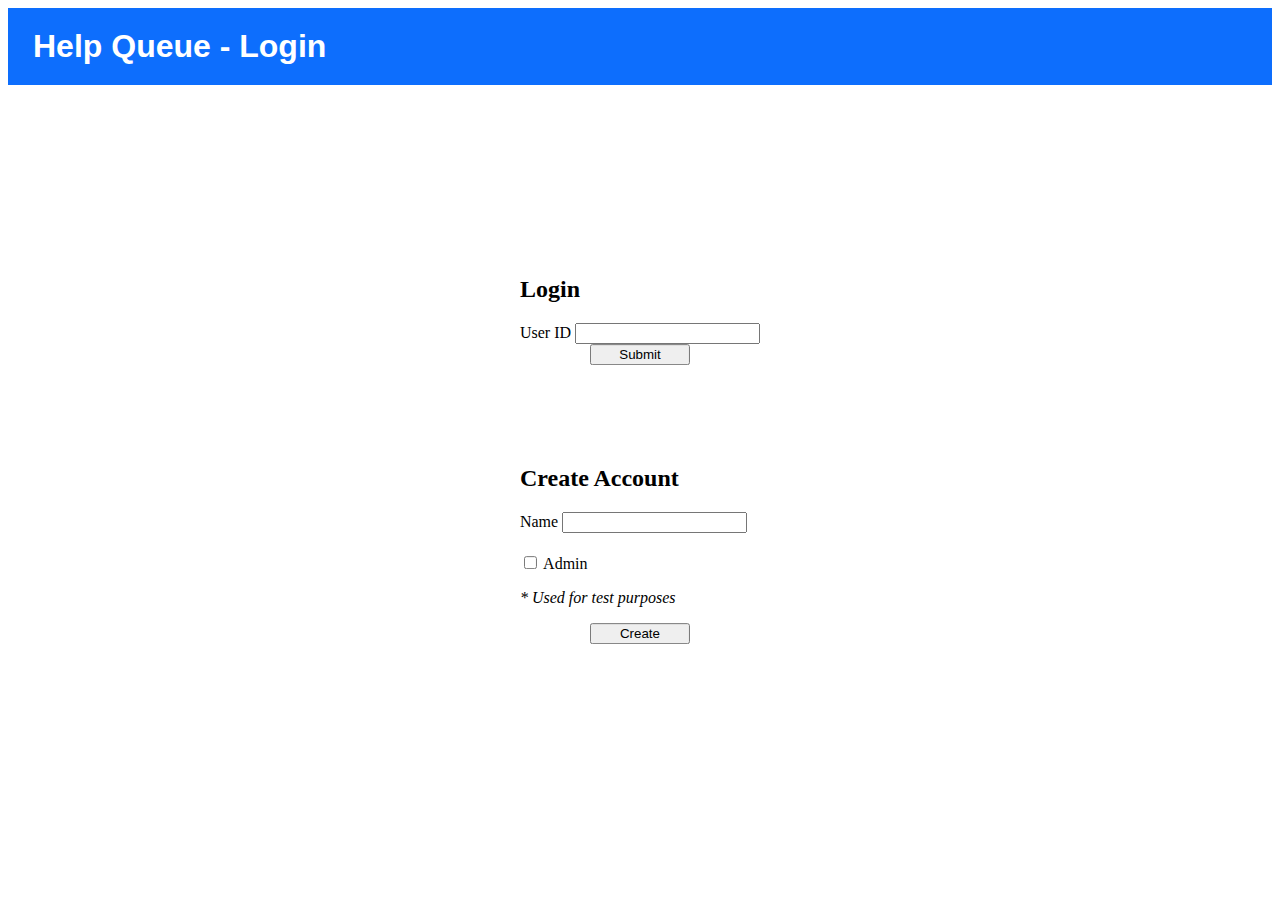
<file: source/src/main/resources/static/index.html>
<!DOCTYPE html>
<html lang="en">
<head>
    <meta charset="UTF-8">
    <title>Login</title>

    <link href="https://cdn.jsdelivr.net/npm/bootstrap@5.0.0-beta3/dist/css/bootstrap.min.css" rel="stylesheet" integrity="sha384-eOJMYsd53ii+scO/bJGFsiCZc+5NDVN2yr8+0RDqr0Ql0h+rP48ckxlpbzKgwra6" crossorigin="anonymous">
    <link rel="stylesheet" href="css/index.css">
</head>
<body>

<script type='text/javascript' async=false defer=false src='js/index.js'></script>

<div class="header">
    <h1>Help Queue - Login</h1>
</div>

<div class="container input">
    <form class>
        <h2>Login</h2>
        <div class="mb-3">
            <label for="userid" class="form-label">User ID</label>
            <input type="text" class="form-control" id="userid">
        </div>
        <div class="centerbtn">
            <button type="button" class="btn btn-primary" onclick="login()">Submit</button>
        </div>
    </form>
    <form class="input">
        <h2>Create Account</h2>
        <div class="mb-3">
            <label for="name" class="form-label">Name</label>
            <input type="text" class="form-control" id="name">
            <div class="checkinput">
                <input type="checkbox" id="admin" name="admin" value="isAdmin">
                <label for="admin">Admin</label><br>
            </div>
        </div>
        <p class ="text-danger"><em>* Used for test purposes</em></p>
        <div class="centerbtn">
            <button type="button" class="btn btn-primary" onclick="create()">Create</button>
        </div>
    </form>
</div>

</body>
</html>
</file>
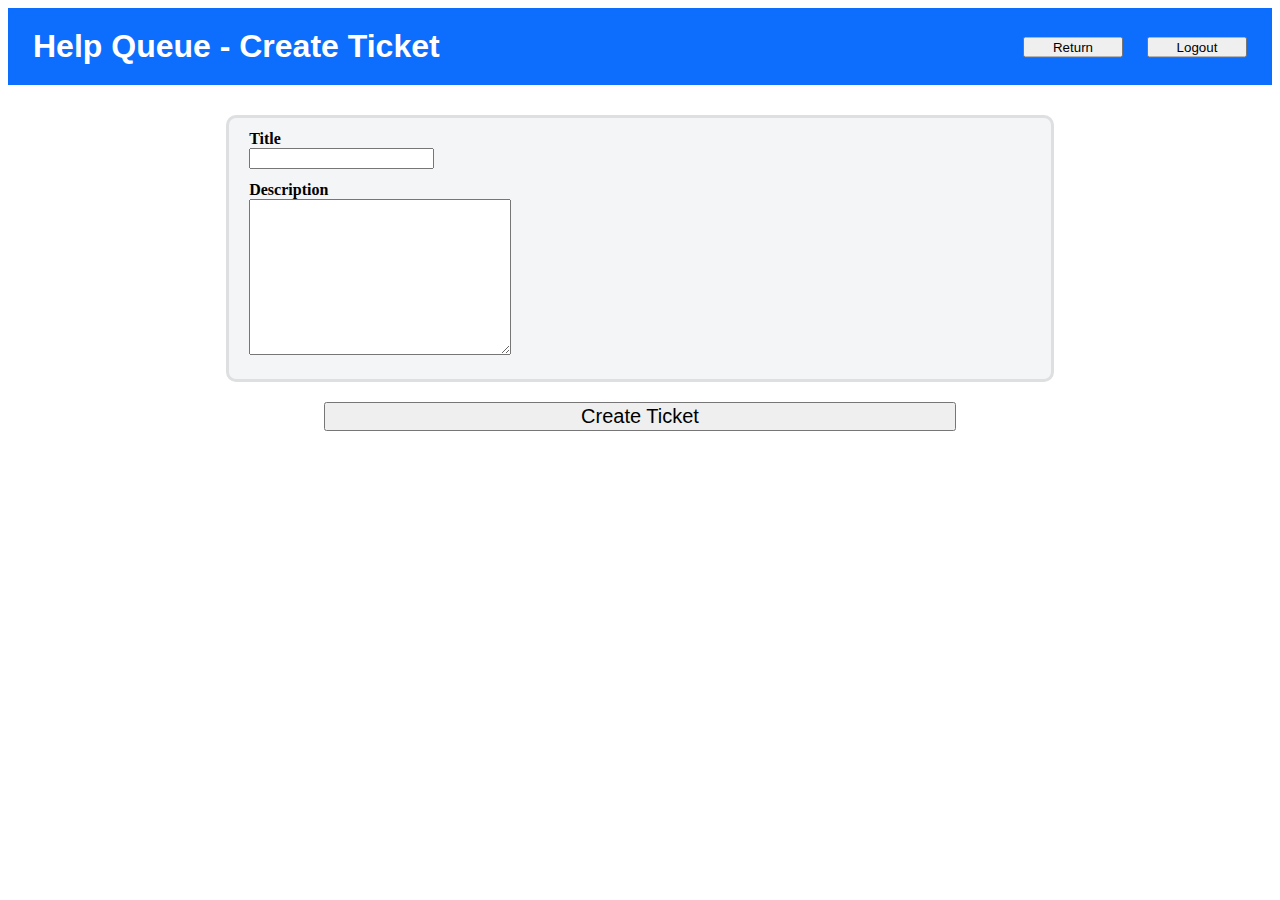
<file: source/src/main/resources/static/create.html>
<!DOCTYPE html>
<html lang="en">
<head>
    <meta charset="UTF-8">
    <title>Help Queue</title>

    <link href="https://cdn.jsdelivr.net/npm/bootstrap@5.0.0-beta3/dist/css/bootstrap.min.css" rel="stylesheet" integrity="sha384-eOJMYsd53ii+scO/bJGFsiCZc+5NDVN2yr8+0RDqr0Ql0h+rP48ckxlpbzKgwra6" crossorigin="anonymous">
    <link rel="stylesheet" href="css/queue.css">
</head>
<body>

<script type='text/javascript' async=false defer=false src='js/create.js'></script>

<div class="header">
    <h1>Help Queue - Create Ticket</h1>
    <div class="logout">
        <button type="button" class="btn btn-light" id="returnButton" onclick="returnQueue()">Return</button>
        <button type="button" class="btn btn-light" onclick="logout()">Logout</button>
    </div>
</div>

<div class="left-offset top-offset">
    <h3 id="user-tag"></h3>
</div>

<div class="top-offset">
    <div class="ticket-holder">
        <form class="input">
            <h4 class="ticket-offset"><label for="title" class="form-label">Title</label></h4>
            <div class="form-box">
                <input type="text" class="form-control" id="title">
            </div>
            <h4 class="ticket-offset"><label for="description" class="form-label">Description</label></h4>
            <div class="form-box">
                <textarea name="message" rows="10" cols="30" type="text" class="form-control" id="description"></textarea>
            </div>
            <div class="top-offset"><!--Bottom spacer--></div>
        </form>
    </div>

</div>

<div class="top-offset"><!--Button spacer--></div>
    <button type="button" class="btn btn-primary create-button" onclick="createTicket()">Create Ticket</button>
<div class="top-offset"><!--Bottom spacer--></div>
<div class="top-offset"><!--Bottom spacer--></div>

</body>
</html>
</file>
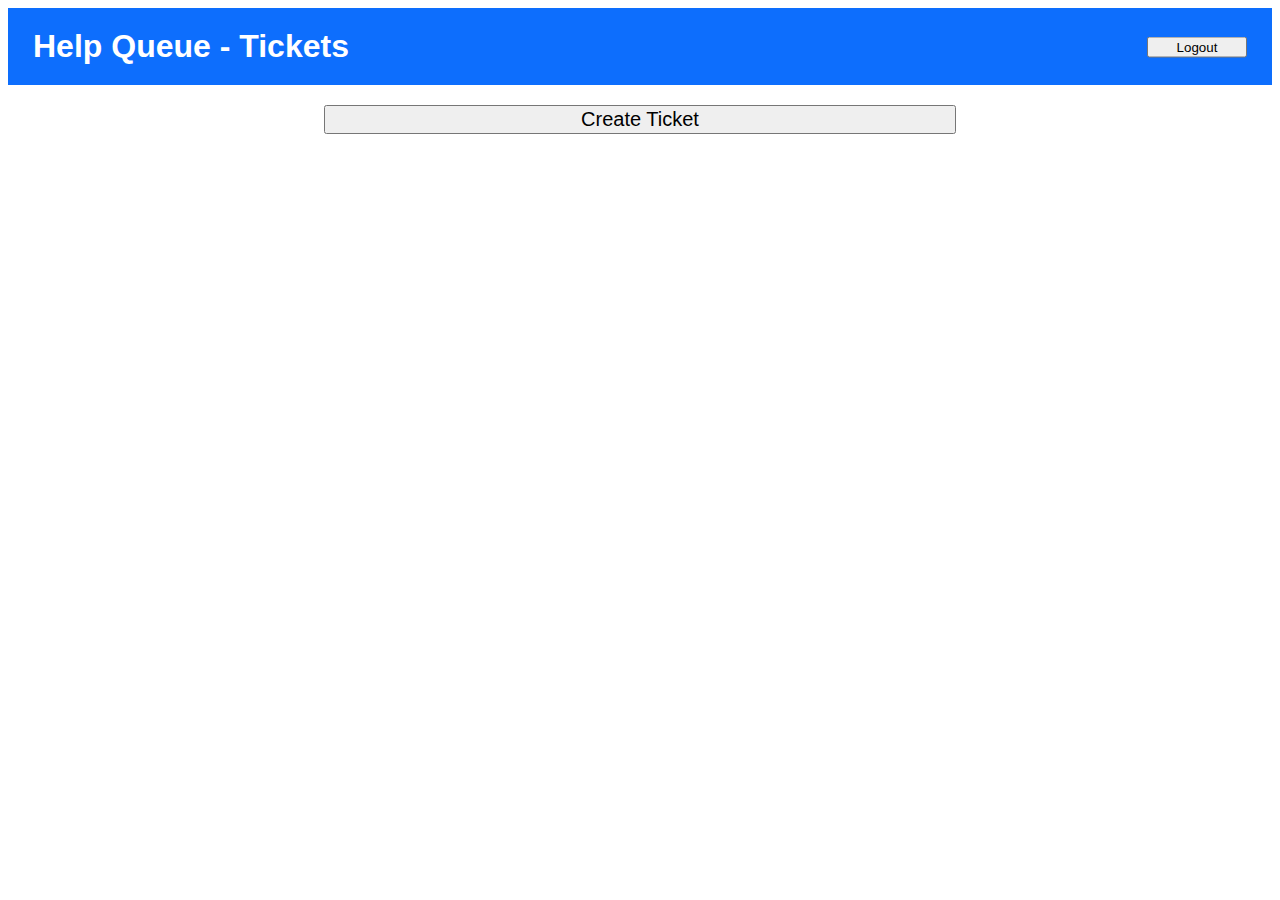
<file: source/src/main/resources/static/queue.html>
<!DOCTYPE html>
<html lang="en">
<head>
    <meta charset="UTF-8">
    <title>Help Queue</title>

    <link href="https://cdn.jsdelivr.net/npm/bootstrap@5.0.0-beta3/dist/css/bootstrap.min.css" rel="stylesheet" integrity="sha384-eOJMYsd53ii+scO/bJGFsiCZc+5NDVN2yr8+0RDqr0Ql0h+rP48ckxlpbzKgwra6" crossorigin="anonymous">
    <link rel="stylesheet" href="css/queue.css">
</head>
<body>

<script type='text/javascript' async=false defer=false src='js/queue.js'></script>

<div class="header">
    <h1>Help Queue - Tickets</h1>
    <div class="logout">
        <button type="button" class="btn btn-light" onclick="logout()">Logout</button>
    </div>
</div>

<div class="left-offset top-offset">
    <h3 id="user-tag"></h3>
</div>

<button type="button" class="btn btn-primary create-button" onclick="navigateCreate()">Create Ticket</button>

<div class="top-offset" id="ticket-queue">
    <!-- Populated by JS on load-->
</div>

<div class="large-top-offset"><!--Bottom spacer--></div>

</body>
</html>
</file>
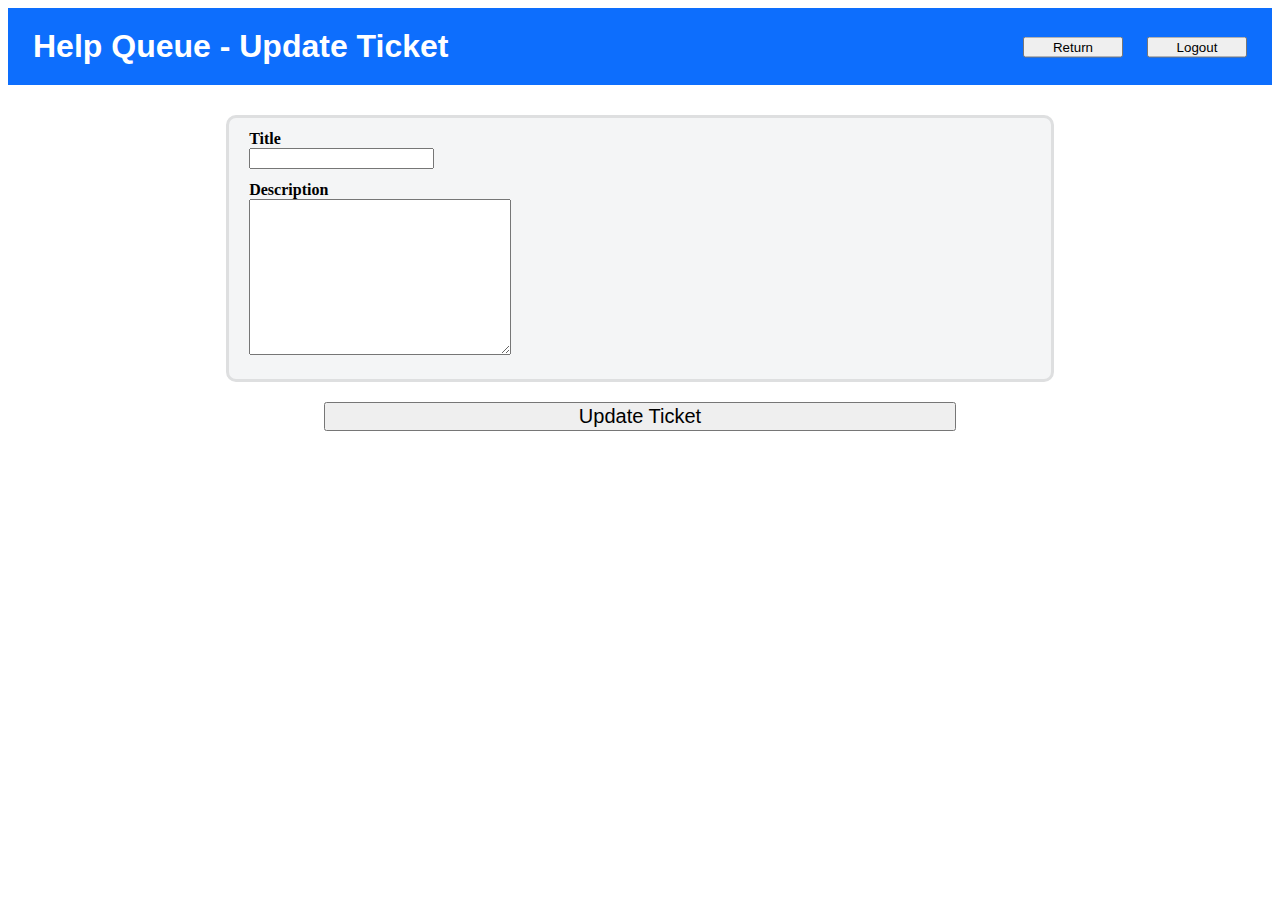
<file: source/src/main/resources/static/update.html>
<!DOCTYPE html>
<html lang="en">
<head>
    <meta charset="UTF-8">
    <title>Help Queue</title>

    <link href="https://cdn.jsdelivr.net/npm/bootstrap@5.0.0-beta3/dist/css/bootstrap.min.css" rel="stylesheet" integrity="sha384-eOJMYsd53ii+scO/bJGFsiCZc+5NDVN2yr8+0RDqr0Ql0h+rP48ckxlpbzKgwra6" crossorigin="anonymous">
    <link rel="stylesheet" href="css/queue.css">
</head>
<body>

<script type='text/javascript' async=false defer=false src='js/update.js'></script>

<div class="header">
    <h1>Help Queue - Update Ticket</h1>
    <div class="logout">
        <button type="button" class="btn btn-light" id="returnButton" onclick="returnQueue()">Return</button>
        <button type="button" class="btn btn-light" onclick="logout()">Logout</button>
    </div>
</div>

<div class="left-offset top-offset">
    <h3 id="user-tag"></h3>
</div>

<div class="top-offset">
    <div class="ticket-holder">
        <form class="input">
            <h4 class="ticket-offset"><label for="title" class="form-label">Title</label></h4>
            <div class="form-box">
                <input type="text" class="form-control" id="title">
            </div>
            <h4 class="ticket-offset"><label for="description" class="form-label">Description</label></h4>
            <div class="form-box">
                <textarea name="message" rows="10" cols="30" class="form-control" id="description"></textarea>
            </div>
            <div class="top-offset"><!--Bottom spacer--></div>
        </form>
    </div>

</div>

<div class="top-offset"><!--Button spacer--></div>
<button type="button" class="btn btn-primary create-button" onclick="updateTicket()">Update Ticket</button>
<div class="top-offset"><!--Bottom spacer--></div>
<div class="top-offset"><!--Bottom spacer--></div>

</body>
</html>
</file>
<file: source/src/main/resources/static/css/index.css>
.header {
  background-color: #0d6efd;
  padding: 20px 0px 20px 0px;
  display: flex;
}

.header h1 {
  color: white;
  margin: 0px 0px 0px 25px;
  font-family: Arial;
  display: inline-block;
}

.input {
  margin-top: 100px;
  max-width: 500px;
}

.centerbtn button{
  min-width: 100px;
  margin:0 auto;
  display:block;
}

.checkinput{
  margin:0 auto;
  padding-top: 20px;
  display:block;
}

.container {
  margin: 0;
  position: absolute;
  top: 50%;
  left: 50%;
  -ms-transform: translate(-50%, -50%);
  transform: translate(-50%, -50%);
}
</file>
<file: source/src/main/resources/static/css/queue.css>
.header {
  background-color: #0d6efd;
  padding: 20px 0px 20px 0px;
  display: flex;
}

.header h1 {
  color: white;
  margin: 0px 0px 0px 25px;
  font-family: Arial;
  display: inline-block;
}

.logout {
  display: inline-block;
  margin-left: auto;
  margin-right: 25px;
  align-items: flex-start;
}

.logout .btn {
  position: relative;
  top: 50%;
  transform: translateY(-50%);
  min-width: 100px;
}

.logout .btn {
  position: relative;
  top: 50%;
  transform: translateY(-50%);
  min-width: 100px;
}

.logout .btn:hover {
  background-color: #ededed;
  border-color: #ededed;
}

.left-offset{
  margin-left: 25px;
}

.top-offset {
  margin-top: 20px;
}

.large-top-offset {
  margin-top: 40px;
}

.ticket-holder {
  margin-left: auto;
  margin-top: 30px;
  margin-right: auto;
  width: 65%;
  background-color: #F4F5F6;
  border: 3px solid #DEDFE0;
  border-radius: 10px;
}

.ticket-offset {
    margin: 12px 0px 0px 20px;
}

.ticket-subtext {
    margin: 5px 0px 0px 20px;
}

.ticket-button {
    margin: 15px 0px 15px 20px;
    min-width: 100px
}

.ticket-open {
    margin: 15px 0px 15px 20px;
    background-color: #28a745;
    color: white;
    min-width: 100px
}

.ticket-closed {
    margin: 15px 0px 15px 20px;
    color: #fff;
    background-color: #dc3545;
    border-color: #dc3545;
    min-width: 100px
}

.tag {
    display: inline-block;
    font-weight: 400;
    line-height: 1.5;
    text-align: center;
    text-decoration: none;
    vertical-align: middle;
    -webkit-user-select: none;
    -moz-user-select: none;
    user-select: none;
    padding: .375rem .75rem;
    font-size: 1rem;
    border-radius: .25rem;
}

.create-button {
    margin: 0 auto;
    display: block;
    min-width: 50%;
    font-size: 20px;
}

.form-box {
    margin-left: 20px;
    margin-right: 20px;
}

#returnButton{
    margin-right: 20px;
}
p {
    white-space: pre-line;
}
</file>
